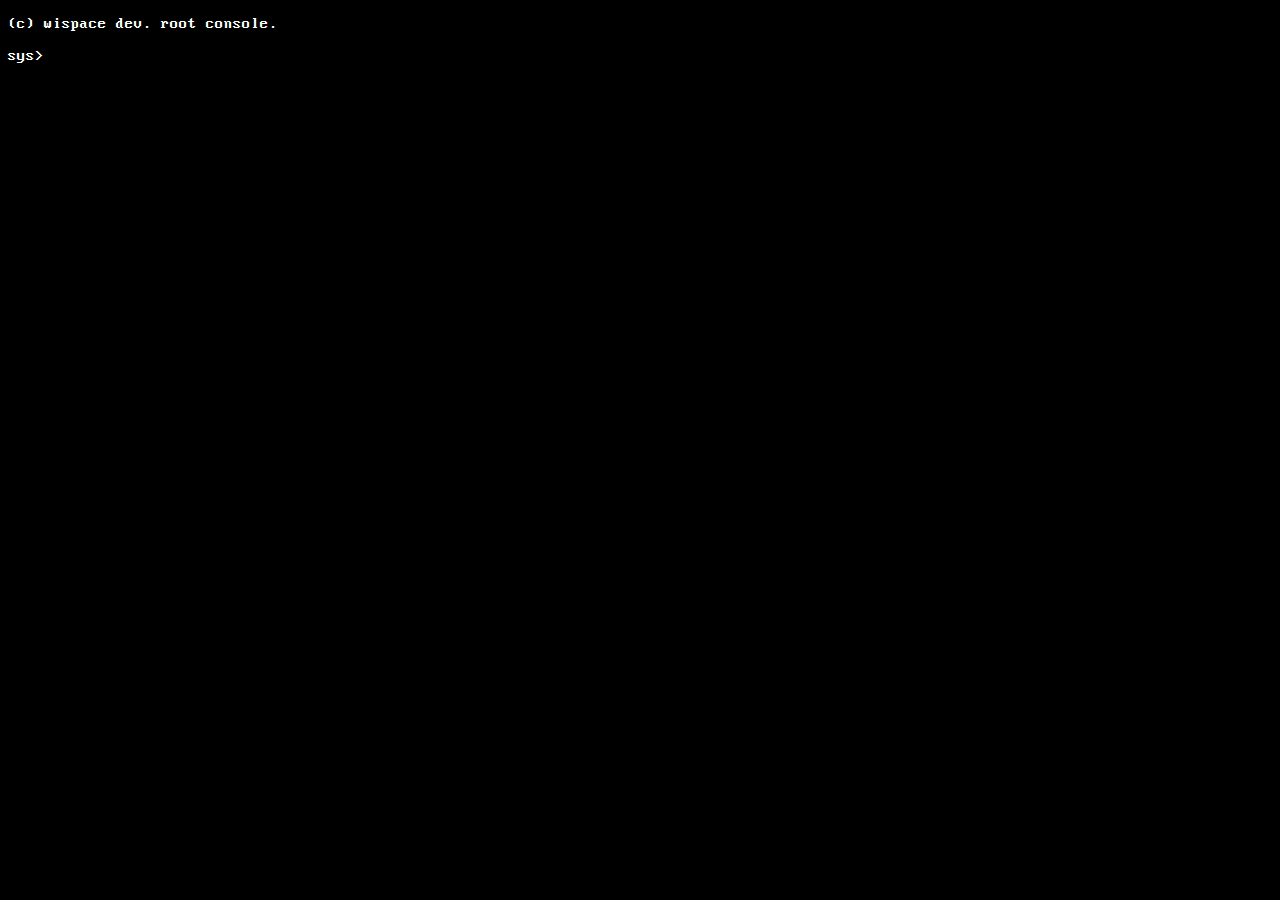
<file: cmd/index.html>
<!DOCTYPE html>
<!--[if lt IE 7]>      <html class="no-js lt-ie9 lt-ie8 lt-ie7"> <![endif]-->
<!--[if IE 7]>         <html class="no-js lt-ie9 lt-ie8"> <![endif]-->
<!--[if IE 8]>         <html class="no-js lt-ie9"> <![endif]-->
<!--[if gt IE 8]>      <html class="no-js"> <!--<![endif]-->
<html>
    <head>
        <meta charset="utf-8">
        <meta http-equiv="X-UA-Compatible" content="IE=edge">
        <title>CMD.</title>
        <meta name="description" content="">
        <meta name="viewport" content="width=device-width, initial-scale=1">
        <link rel="stylesheet" href="../css/cmd.css">
        <script src="https://cdnjs.cloudflare.com/ajax/libs/jquery/2.1.3/jquery.min.js"></script>
    </head>
    <body>
        <!--[if lt IE 7]>
            <p class="browsehappy">You are using an <strong>outdated</strong> browser. Please <a href="#">upgrade your browser</a> to improve your experience.</p>
        <![endif]-->
        
        <p>(c) wispace dev. root console.</p>
        <div id="log"></div>

        <span><span id="path"></span>><input type="text" class="cmd-text" autofocus></span>

        <script>
            var path;
            var updPath;
            var FileSystem = {
                "sys": {
                    "type": "folder",
                    "root": {
                        "type": "folder",
                        "test.txt": {"type":"file", "value":"https://wispace.ru/"}
                    }
                }
            }
            var Folder = FileSystem["sys"];

            function GetFolder(pathr) {
                var FolderV = FileSystem;
                pathr.split('\\').map( function(item) {
                    if (FolderV[item]["type"]=="folder") {
                        FolderV = FolderV[item];
                    }
                })

                Folder = FolderV;
            }
            function UpdatePath(new_path) {
                try {
                    GetFolder(new_path);
                } catch(err) {
                    return
                }
                path = new_path;
                $("#path").html(path);
            }
            function Files(FolderR, tab_="") {
                var res = "";
                for (var key in FolderR) {
                    if (key=="type") { }
                    else if (FolderR[key]["type"]=="folder") {
                        res += "\n"+tab_+key + ":folder {";
                        var e = Files(FolderR[key], tab_+"\t");
                        res += e;
                        res += "\n"+tab_+"}";
                    } else if (FolderR[key]["type"]=="file") {
                        res += "\n"+tab_+key + ":file"
                    }
                }
                return res;
            }
            function rptxt(text) {
                return text.replace("\n", "<br>")
            }
            UpdatePath("sys");

            $('.cmd-text').on('keypress', function (event) {
                if(event.which === 13){
                    var cmd = $(".cmd-text").val();
                    var command = cmd.split(" ");
                    var text = ""
                    updPath = path;

                    if (command[0]=="go") {
                        if (command[1]=="home") {
                            updPath = "sys";
                        } else if (command[1]=="..") {
                            if (path!="sys") {
                                updPath = path.split("\\").slice(0, -1).join("\\");
                            }
                        } else if (command[1]==undefined){
                            var text = path;
                            UpdatePath(path);
                        } else {
                            updPath = path+"\\"+command[1];
                        }
                    }
                    else if (command[0]=="") { }
                    else if (command[0]=="path") {
                        var text = "path: "+path;
                        UpdatePath(path);
                    }
                    else if (command[0]=="color") {
                        $("body").css("color", command[1]);
                        $(".cmd-text").css("color", command[1]);
                    }
                    else if (command[0]=="read") {
                        try {
                            var file = Folder[command[1]];
                            if (file["type"]=="file") {
                                text = file["value"];
                            }
                        } catch (err) {
                            text = "error";
                        }
                    }
                    else if (command[0]=="write") {
                        try {
                            var file = Folder[command[1]];
                            if (file["type"]=="file") {
                                Folder[command[1]]["value"]=command.slice(2,command.length).join(" ").replace("\\n", "\n")
                            }
                        } catch (err) {
                            console.log(err)
                            text = "error";
                        }
                    }
                    else if (command[0]=="create") {
                        try {
                            if (command[1]=="file") {
                                Folder[command[2]] = {"type":"file", "value":""};
                            } else if (command[1]=="folder") {
                                Folder[command[2]] = {"type":"folder"};
                            }
                        } catch (err) {
                            console.log(err)
                            text = "error";
                        }
                    }
                    else if (command[0]=="savefs") {
                        try {
                            localStorage.setItem("fileSystem", JSON.stringify(FileSystem));
                        } catch (err) {
                            console.log(err)
                            text = "error";
                        }
                    }
                    else if (command[0]=="getfs") {
                        try {
                            FileSystem = JSON.parse(localStorage.getItem("fileSystem"));
                        } catch (err) {
                            console.log(err)
                            text = "error";
                        }
                    }
                    else if (command[0]=="files") {
                        if (command[1]=="/") {
                            text = Files(FileSystem);
                        } else {
                            text = Files(Folder);
                        }
                    }
                    else {
                        text = "error: unknow command " + command[0];
                    }

                    $("#log").append($("<div></div>").text(path + ">" + cmd));
                    $("#log").append($("<div></div>").html(rptxt(text)));
                    $("#log").append($("<br>"));
                    $(".cmd-text").val("");
                    UpdatePath(updPath);
                }
            });
        </script>
    </body>
</html>
</file>
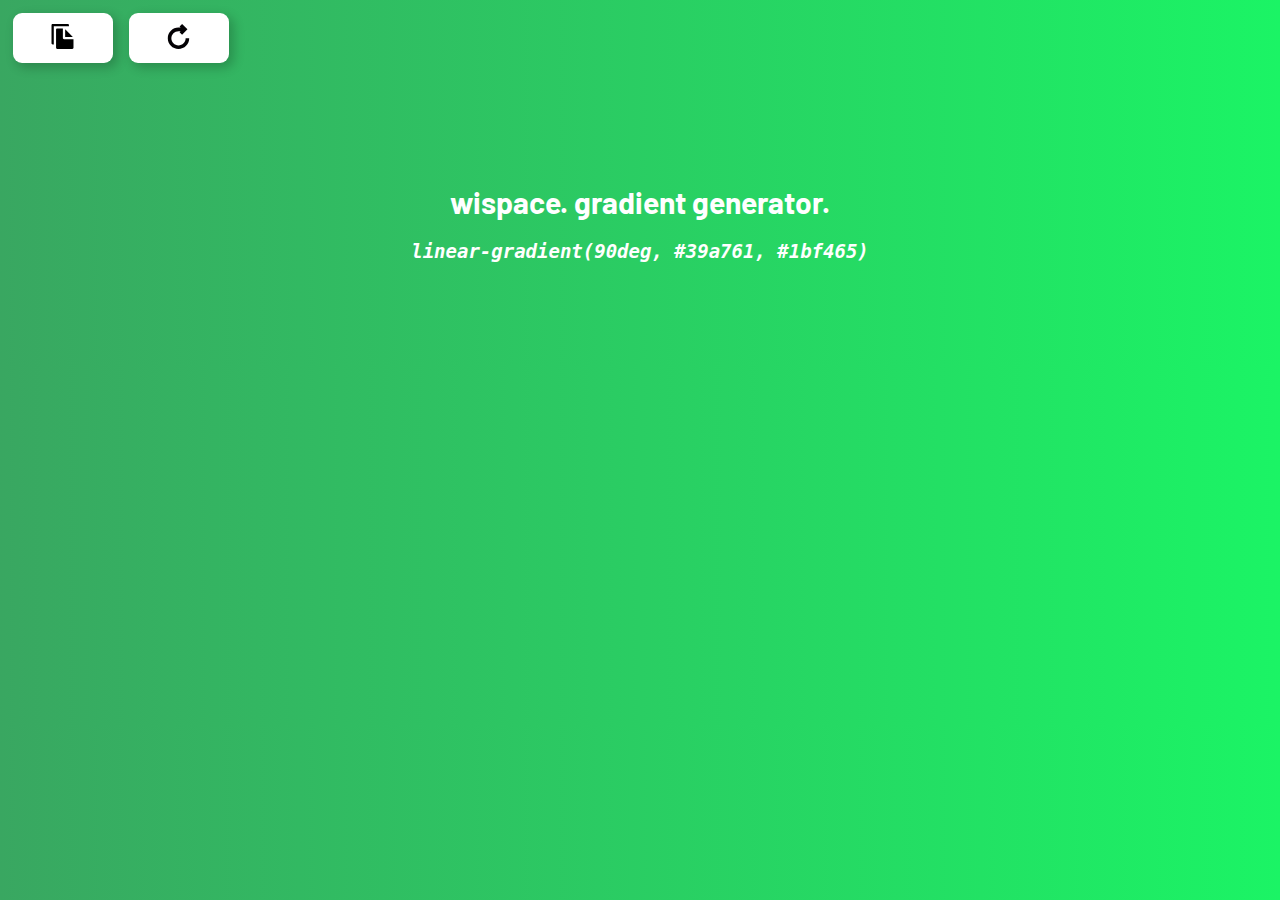
<file: gradient/index.html>
<!DOCTYPE html>
<!--[if lt IE 7]>      <html class="no-js lt-ie9 lt-ie8 lt-ie7"> <![endif]-->
<!--[if IE 7]>         <html class="no-js lt-ie9 lt-ie8"> <![endif]-->
<!--[if IE 8]>         <html class="no-js lt-ie9"> <![endif]-->
<!--[if gt IE 8]>      <html class="no-js"> <!--<![endif]-->
<html>
    <head>
        <meta charset="utf-8">
        <meta http-equiv="X-UA-Compatible" content="IE=edge">
        <title>WiSpace — Gradient</title>
        <meta name="viewport" content="width=device-width, initial-scale=1">
        <link rel="stylesheet" href="style.css?v=5">
        <script src="https://cdnjs.cloudflare.com/ajax/libs/jquery/2.1.3/jquery.min.js"></script>
    </head>
    <body>
        <!--[if lt IE 7]>
            <p class="browsehappy">You are using an <strong>outdated</strong> browser. Please <a href="#">upgrade your browser</a> to improve your experience.</p>
        <![endif]-->
        <button class="btns" id="copy" onclick="copy();">
        <img src="img/copy.svg" alt="C">
        </button>
        <button class="btns" id="upd" onclick="new_gen();">
            <img src="img/update.svg" alt="R">
        </button>
        <div class="main">
            <h1>wispace. gradient generator.</h1>
            <div><b><i><code class="codeg"></code></i></b></div>
        </div>

        <script>
            var valt;

            function get_random_color() {
                var r_col = "#"+((1<<24)*Math.random()|0).toString(16);
                return r_col;
            }

            function copy() {
                var v = $("<input>");
                $("body").append(v);
                v.val(valt).select();
                document.execCommand("copy");
                v.remove();
            }

            function new_gen() {
                try {
                    valt = "linear-gradient(90deg, "+get_random_color()+", "+get_random_color()+")"
                    console.log(valt);
                    $("body").css("background-image", valt);
                    $(".codeg").html(valt);
                } catch {
                    new_gen();
                }
            }
            new_gen();
            copy();

        </script>
    </body>
</html>
</file>
<file: css/cmd.css>
@font-face {
    font-family: 'CMDFont';
    src: url('font/cmd.ttf');
}

body {
    background-color: black; color: white;
    font-family: 'CMDFont';
}

.cmd-b {
    animation: blinker 1s infinite;
}

@keyframes blinker {
    50% {
        opacity: 0;
    }
}

.cmd-text, .cmd-text:active, .cmd-text:focus, .cmd-text:checked, .cmd-text:link {
    /* all: unset;
    border:0; border-radius: 0%;
    background-color: black; color:white;
    margin: 0;
    width: 100%;
    float:left; */

    background: transparent;
    border: none;
    border-radius: 0;
    color:white;
    font-family: 'CMDFont';
    margin: 0; padding: 0;
    background-clip: padding-box;
    outline: 0;
    transition: none;
    font-size: inherit;
    width: 60%;
}
#log {
    white-space: pre-wrap;
    tab-size: 4;
}
</file>
<file: gradient/style.css>
@import url('https://fonts.googleapis.com/css2?family=Barlow&display=swap');

body {
    width: 100%; height: 100%;
    margin: 0; padding: 0;
    background-color: black;
    color: white;
    font-family: 'Barlow', sans-serif;
    max-height: 100%; max-width: 100%;
    overflow-x: hidden;
}

html {
    overflow-x: hidden;
}

.main {
    justify-content: center;
    align-items: center;

    height: 300px;
    display: flex;
    flex-direction: column;
}

h1 {
    font-size: 30px;
}

.btns {
    width: 100px;
    height: 50px;
    background: #FFFFFF;

    border:0;
    -webkit-box-shadow: 4px 4px 11px 1px rgba(0, 0, 0, 0.2);
    -moz-box-shadow: 4px 4px 11px 1px rgba(0, 0, 0, 0.2);
    box-shadow: 4px 4px 11px 1px rgba(0, 0, 0, 0.2);

    border-radius: 9px 9px 9px 9px;
    -webkit-border-radius: 9px 9px 9px 9px;
    -moz-border-radius: 9px 9px 9px 9px;
    background: white;
    margin-top: 1%;
    margin-left: 1%;
}
  
.btns img {
    width: 25px;
    height: 25px;
}

.codeg {
    font-size: 19px;
}
</file>
